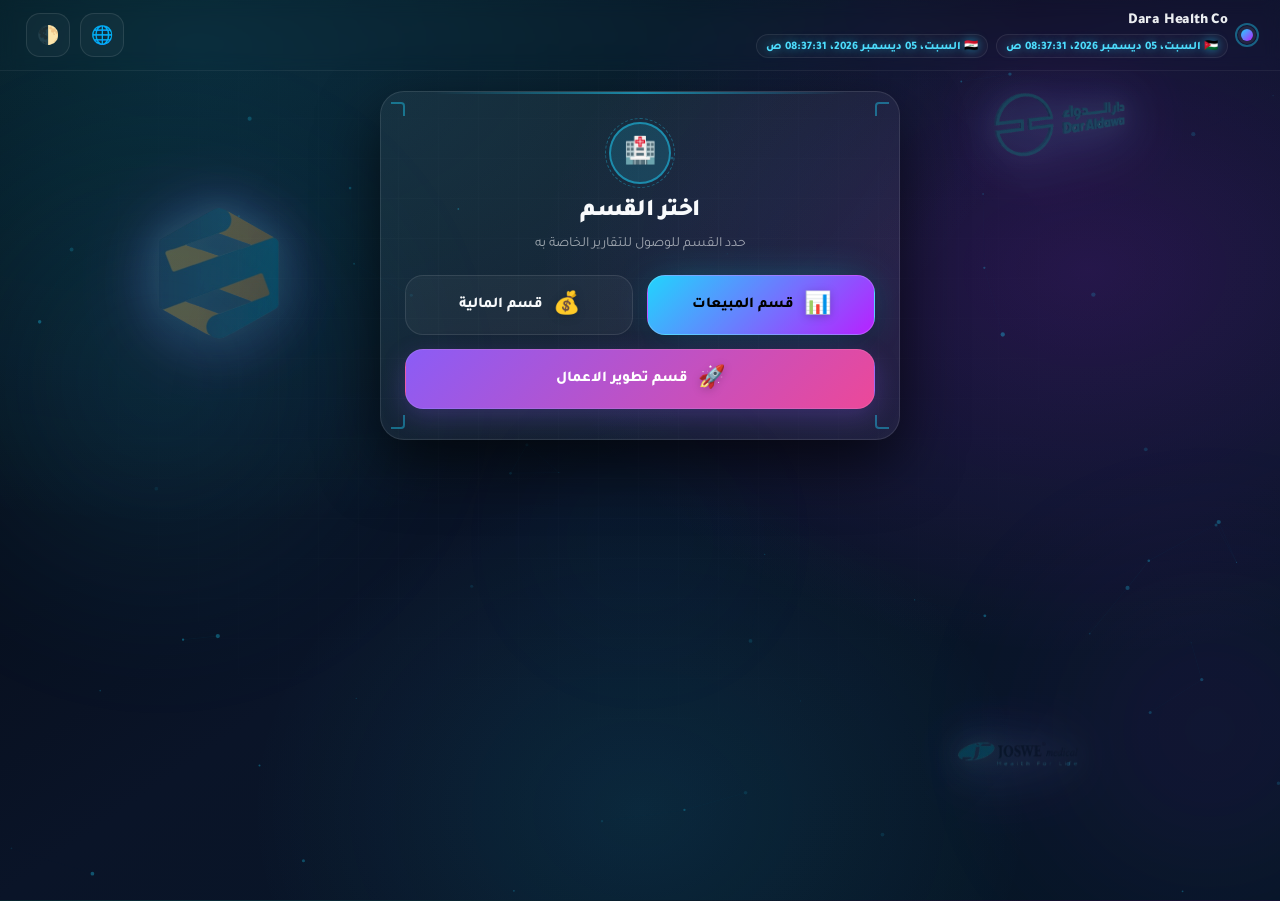
<file: index.html>
<!DOCTYPE html>
<html lang="ar" dir="rtl">
<head>
  <meta charset="UTF-8" />
  <meta name="viewport" content="width=device-width, initial-scale=1.0" />
  <title>Dara Health Co</title>

  <link rel="preconnect" href="https://fonts.googleapis.com" />
  <link rel="preconnect" href="https://fonts.gstatic.com" crossorigin />
  <link href="https://fonts.googleapis.com/css2?family=Tajawal:wght@400;500;700;800;900&family=Sora:wght@400;600;700;800&display=swap" rel="stylesheet" />

  <link rel="stylesheet" href="style.css" />
</head>

<body class="theme-default mode-dark">

  <canvas id="particleCanvas" aria-hidden="true"></canvas>

  <div class="bg" aria-hidden="true">
    <div class="bg-grid"></div>
    <div class="bg-glow bg-glow-1"></div>
    <div class="bg-glow bg-glow-2"></div>
    <div class="bg-glow bg-glow-3"></div>
  </div>

  <div class="background-logos" id="bgLogos" aria-hidden="true">
    <img src="Assets/dara.png"    class="bg-logo logo1" alt="" />
    <img src="Assets/salutem.png" class="bg-logo logo2" alt="" />
    <img src="Assets/joswe.png"   class="bg-logo logo3" alt="" />
  </div>

  <div id="toastContainer" class="toast-container" aria-live="polite" aria-atomic="true"></div>

  <header class="topbar">
    <div class="brand" aria-label="Dara Health Co">
      <div class="brand-logo-wrap">
        <span class="brand-dot"></span>
        <span class="brand-pulse"></span>
      </div>
      <div class="brand-text">
        <div class="brand-title" data-i18n="appName">Dara Health Co</div>
        <div class="brand-datetime" aria-label="Date and time">
          <span id="time-jo" class="time-badge">🇯🇴 --</span>
          <span id="time-iq" class="time-badge">🇮🇶 --</span>
        </div>
      </div>
    </div>

    <div id="floatingMenuWrap" class="floating-menu-wrap" style="display: none;">
      <button id="floatingMenuToggle" class="floating-back" type="button" aria-label="Reports Menu">
        <span class="back-icon">📑</span>
        <span data-i18n="reportsMenu">قائمة التقارير</span>
        <span class="menu-arrow">▼</span>
      </button>
      
      <div class="floating-dropdown">
        <div class="floating-dropdown-header" data-i18n="fastNav">التنقل السريع بين التقارير</div>
        <div id="floatingDropdownList" class="floating-list">
          </div>
        <div class="divider"></div>
        <button id="floatBackMain" class="floating-item item-secondary">
          <span class="item-icon">🏠</span> <span data-i18n="backToReports">التقارير الرئيسية</span>
        </button>
        <button id="floatLogout" class="floating-item item-danger">
          <span class="item-icon">🚪</span> <span data-i18n="logout">تسجيل خروج</span>
        </button>
      </div>
    </div>

    <div class="topbar-actions">
      <div id="userWelcome" class="user-welcome" hidden>
        <span class="user-welcome-icon" aria-hidden="true">👋</span>
        <span id="userWelcomeText" class="user-welcome-text"></span>
      </div>

      <div class="lang-menu" aria-label="Language menu">
        <button
          id="langToggle"
          class="icon-btn has-tooltip"
          type="button"
          aria-label="Language"
          aria-haspopup="menu"
          aria-expanded="false"
          data-tooltip="اللغة"
        >🌐</button>

        <div id="langDropdown" class="lang-dropdown" role="menu" aria-label="Choose language">
          <button type="button" class="lang-item" data-lang="ar" role="menuitemradio" aria-checked="true">
            <span class="lang-flag">🇸🇦</span>
            <span class="lang-text">عربي</span>
            <span class="lang-check" aria-hidden="true">✓</span>
          </button>
          <button type="button" class="lang-item" data-lang="en" role="menuitemradio" aria-checked="false">
            <span class="lang-flag">🇺🇸</span>
            <span class="lang-text">English</span>
            <span class="lang-check" aria-hidden="true">✓</span>
          </button>
        </div>
      </div>

      <button class="icon-btn" id="toggleThemeBtn" type="button" aria-label="Toggle theme">🌓</button>
    </div>
  </header>

  <div id="topProgressBar" class="top-progress-bar" aria-hidden="true">
    <div class="top-progress-fill"></div>
  </div>

  <main class="app">

    <section class="screen is-active" id="deptBox" data-screen="dept" aria-labelledby="deptTitle">
      <div class="card card-center card-dept">

        <span class="corner corner-tl" aria-hidden="true"></span>
        <span class="corner corner-tr" aria-hidden="true"></span>
        <span class="corner corner-bl" aria-hidden="true"></span>
        <span class="corner corner-br" aria-hidden="true"></span>

        <div class="card-icon-header" aria-hidden="true">
          <div class="icon-ring">
            <span class="icon-ring-symbol">🏥</span>
          </div>
        </div>

        <h2 id="deptTitle" class="title animate-stagger" data-i18n="selectDept">اختر القسم</h2>
        <p class="subtitle animate-stagger" data-i18n="selectDeptDesc">حدد القسم للوصول للتقارير الخاصة به</p>

        <div class="btn-row animate-stagger">
          <button class="btn btn-primary dept-btn ripple" type="button" data-dept="sales">
            <span class="btn-ic">📊</span>
            <span data-i18n="salesDept">قسم المبيعات</span>
            <span class="btn-shine" aria-hidden="true"></span>
          </button>

          <button class="btn btn-secondary dept-btn ripple" type="button" data-dept="finance">
            <span class="btn-ic">💰</span>
            <span data-i18n="financeDept">قسم المالية</span>
            <span class="btn-shine" aria-hidden="true"></span>
          </button>

          <button class="btn btn-busdev dept-btn ripple" type="button" data-dept="busdev" style="grid-column: 1 / -1;">
            <span class="btn-ic">🚀</span>
            <span data-i18n="busdevDept">قسم البحث والتطوير</span>
            <span class="btn-shine" aria-hidden="true"></span>
          </button>
        </div>

      </div>
    </section>

    <section class="screen" id="loginBox" data-screen="login" aria-labelledby="loginTitle">
      <div class="card card-center">

        <span class="corner corner-tl" aria-hidden="true"></span>
        <span class="corner corner-tr" aria-hidden="true"></span>
        <span class="corner corner-bl" aria-hidden="true"></span>
        <span class="corner corner-br" aria-hidden="true"></span>

        <div class="dept-badge" id="deptBanner"></div>

        <h2 id="loginTitle" class="title animate-stagger" data-i18n="loginTitle">تسجيل الدخول</h2>
        <p class="subtitle animate-stagger" data-i18n="loginDesc">أدخل بياناتك للوصول إلى التقارير</p>

        <form id="loginForm" class="form animate-stagger" autocomplete="on">

          <div class="field">
            <label for="username" class="label" data-i18n="usernameLabel">اسم المستخدم</label>
            <div class="input-wrap">
              <span class="input-icon" aria-hidden="true">👤</span>
              <input
                type="text"
                id="username"
                name="username"
                data-i18n-placeholder="usernamePh"
                placeholder="مثال: sales.user1"
                autocomplete="username"
                required
              />
              <span class="input-focus-bar" aria-hidden="true"></span>
            </div>
          </div>

          <div class="field">
            <label for="password" class="label" data-i18n="passwordLabel">كلمة المرور</label>
            <div class="input-wrap input-with-action">
              <span class="input-icon" aria-hidden="true">🔑</span>
              <input
                type="password"
                id="password"
                name="password"
                data-i18n-placeholder="passwordPh"
                placeholder="كلمة المرور"
                autocomplete="current-password"
                required
              />
              <button class="mini-btn" id="togglePassBtn" type="button" aria-label="Show/Hide password">👁️</button>
              <span class="input-focus-bar" aria-hidden="true"></span>
            </div>
            <p class="micro" id="capsHint" hidden data-i18n="capsHint">تنبيه: Caps Lock مفعّل</p>
          </div>

          <label class="check">
            <input type="checkbox" id="rememberUsername" />
            <span class="check-box" aria-hidden="true"></span>
            <span data-i18n="rememberUsername">تذكّر اسم المستخدم</span>
          </label>

          <button class="btn btn-primary btn-block ripple" id="loginBtn" type="submit">
            <span id="loginBtnText" data-i18n="loginBtn">دخول</span>
            <span id="loginBtnSpinner" class="btn-spinner" hidden aria-hidden="true"></span>
            <span class="btn-shine" aria-hidden="true"></span>
          </button>

          <p id="error" class="error" role="alert" aria-live="polite"></p>

          <div class="divider"><span class="divider-text" data-i18n="orText">أو</span></div>

          <button class="btn btn-ghost btn-block ripple" id="backDeptBtn" type="button">
            🏠 <span data-i18n="changeDept">تغيير القسم</span>
          </button>

        </form>
      </div>
    </section>

    <section class="screen" id="menuBox" data-screen="menu" aria-labelledby="menuTitle">
      <div class="card card-wide card-center card-menu">

        <div class="menu-head">
          <div class="menu-head-text">
            <h2 id="menuTitle" class="title">—</h2>
            <p class="subtitle" id="menuSubtitle" data-i18n="chooseCompany">اختر الشركة لفتح التقرير</p>
          </div>

          <button class="btn btn-ghost ripple" id="changeDeptFromMenu" type="button">
            🏠 <span data-i18n="changeDept">تغيير القسم</span>
          </button>
        </div>

        <div class="report-search-wrap" id="reportSearchWrap">
          <span class="search-icon" aria-hidden="true">🔍</span>
          <input
            type="search"
            id="reportSearch"
            class="report-search"
            data-i18n-placeholder="searchPh"
            placeholder="بحث…"
            autocomplete="off"
          />
        </div>

        <div class="report-grid-wrapper" aria-label="Reports list">
          <div class="report-grid" id="reportsGrid"></div>
        </div>

        <div class="menu-footer">
          <button class="btn btn-danger btn-block ripple" id="logoutBtn" type="button" data-i18n="logout">تسجيل خروج</button>
        </div>

      </div>
    </section>

    <section class="screen screen-full" id="reportContainer" data-screen="report" aria-label="Report viewer">
      <div class="report-topbar">
        <div class="report-title-bar" id="reportTitleBar">
          <span class="report-title-dot" aria-hidden="true"></span>
          <span id="reportTitleLabel" class="report-title-label">—</span>
        </div>
        <div class="report-actions">
          <button class="icon-btn has-tooltip" id="reloadReportBtn" type="button" data-tooltip="إعادة تحميل" aria-label="Reload report">🔄</button>
          <button class="icon-btn has-tooltip" id="openNewTabBtn"  type="button" data-tooltip="فتح في تبويب" aria-label="Open in new tab">🔗</button>
        </div>
      </div>

      <div class="report-shell">
        <div class="report-loading" id="reportLoading" aria-live="polite">
          <div class="loading-ring" aria-hidden="true">
            <div class="loading-ring-inner"></div>
          </div>
          <div class="loading-text-wrap">
            <div class="loading-title" data-i18n="loadingTitle">جارِ تحميل التقرير…</div>
            <div class="loading-sub"   data-i18n="loadingSub">قد يستغرق ثوانٍ حسب الاتصال</div>
            <div class="loading-dots" aria-hidden="true">
              <span></span><span></span><span></span>
            </div>
          </div>
        </div>

        <iframe
          id="reportFrame"
          title="Power BI Report"
          loading="eager"
          referrerpolicy="no-referrer"
          allowfullscreen
        ></iframe>
      </div>
    </section>

  </main><script type="module" src="script.js"></script>
</body>
</html>
</file>
<file: style.css>
/* ================================================================
   DARA HEALTH CO — style.css
   Professional UI/UX Enhancement & Layout Fixes
   ================================================================ */

/* ----------------------------------------------------------------
   1. DESIGN TOKENS
---------------------------------------------------------------- */
:root {
  --radius:      18px;
  --radius-sm:   10px;
  --radius-lg:   24px;
  --trans:       240ms cubic-bezier(.25,.8,.25,1);
  --trans-slow:  500ms cubic-bezier(.25,.8,.25,1);
  --trans-bounce:380ms cubic-bezier(.34,1.56,.64,1);
  --trans-spring:600ms cubic-bezier(.34,1.4,.64,1);

  /* Fonts */
  --font-ar: 'Tajawal', ui-sans-serif, system-ui, "Noto Sans Arabic", sans-serif;
  --font-en: 'Sora', ui-sans-serif, system-ui, sans-serif;
  --font: var(--font-ar);

  /* Accent colors */
  --accent:   #21D4FD;
  --accent-2: #B721FF;
  --danger:   #ef4444;

  /* Neon helpers */
  --neon-a: color-mix(in srgb, var(--accent)   72%, transparent);
  --neon-b: color-mix(in srgb, var(--accent-2) 72%, transparent);

  /* Layout */
  --topbar-h:    70px;
  --safe-top:    calc(var(--topbar-h) + 18px);
  --safe-pad:    clamp(14px, 3vw, 26px);
  --safe-card-w: 520px;
  --safe-card-gap: 70px;
}

/* ----------------------------------------------------------------
   2. COLOR MODES
---------------------------------------------------------------- */
body.mode-dark {
  --bg-0:  #04070D;
  --bg-1:  #0A1428;
  --bg-2:  #061726;
  --card:  rgba(255,255,255,0.05);
  --card-hover: rgba(255,255,255,0.09);
  --border: rgba(255,255,255,0.10);
  --border-focus: rgba(33,212,253,0.60);
  --text:   #F8FAFC;
  --muted:  rgba(248,250,252,0.60);
  --shadow: 0 24px 60px rgba(0,0,0,0.65);
  --shadow-soft: 0 10px 30px rgba(0,0,0,0.40);
  --shadow-glow: 0 0 40px -10px;
  --focus:  rgba(33,212,253,0.40);
  --input-bg: rgba(255,255,255,0.04);
}
body.mode-light {
  --bg-0:  #F8FAFC;
  --bg-1:  #F1F5F9;
  --bg-2:  #E2E8F0;
  --card:  rgba(255,255,255,0.90);
  --card-hover: rgba(255,255,255,0.98);
  --border: rgba(15,23,42,0.10);
  --border-focus: rgba(37,99,235,0.45);
  --text:   #0F172A;
  --muted:  rgba(15,23,42,0.60);
  --shadow: 0 24px 60px rgba(15,23,42,0.10);
  --shadow-soft: 0 10px 30px rgba(15,23,42,0.06);
  --shadow-glow: 0 0 40px -10px;
  --focus:  rgba(37,99,235,0.28);
  --input-bg: rgba(15,23,42,0.03);
}

/* ----------------------------------------------------------------
   3. DEPARTMENT THEMES
---------------------------------------------------------------- */
body.theme-sales   { --accent: #10B981; --accent-2: #06B6D4; } 
body.theme-finance { --accent: #F59E0B; --accent-2: #EF4444; }
body.theme-busdev  { --accent: #8B5CF6; --accent-2: #EC4899; } 
body.theme-default { --accent: #21D4FD; --accent-2: #B721FF; }

/* ----------------------------------------------------------------
   4. RESET & BASE
---------------------------------------------------------------- */
*, *::before, *::after { box-sizing: border-box; margin: 0; padding: 0; }
html { height: 100%; }

body {
  font-family: var(--font);
  color: var(--text);
  overflow-x: hidden;
  overflow-y: auto; 
  min-height: 100vh;
  background:
    radial-gradient(1400px 800px at 15%  5%,  color-mix(in srgb, var(--accent)   18%, transparent), transparent 60%),
    radial-gradient(1000px 700px at 85%  30%, color-mix(in srgb, var(--accent-2) 16%, transparent), transparent 55%),
    radial-gradient(600px  500px at 50%  90%, color-mix(in srgb, var(--accent)    10%, transparent), transparent 65%),
    linear-gradient(145deg, var(--bg-0), var(--bg-1) 50%, var(--bg-2));
  cursor: default;
}
body[lang="en"] { font-family: var(--font-en); }

::-webkit-scrollbar { width: 6px; }
::-webkit-scrollbar-track { background: transparent; }
::-webkit-scrollbar-thumb {
  background: color-mix(in srgb, var(--accent) 40%, transparent);
  border-radius: 99px;
}
::-webkit-scrollbar-thumb:hover { background: color-mix(in srgb, var(--accent) 70%, transparent); }

/* ----------------------------------------------------------------
   5. PARTICLE CANVAS & BGs
---------------------------------------------------------------- */
#particleCanvas { position: fixed; inset: 0; z-index: 0; pointer-events: none; opacity: 0.55; }
.bg { position: fixed; inset: 0; z-index: 1; pointer-events: none; }
.bg-grid { position: absolute; inset: -2px; background: linear-gradient(to right,  color-mix(in srgb, var(--text) 8%, transparent) 1px, transparent 1px) 0 0 / 40px 40px, linear-gradient(to bottom, color-mix(in srgb, var(--text) 8%, transparent) 1px, transparent 1px) 0 0 / 40px 40px; mask-image: radial-gradient(circle at 50% 35%, black 0%, transparent 75%); opacity: .25; }
.bg-glow { position: absolute; border-radius: 50%; filter: blur(80px); animation: glowPulse 8s ease-in-out infinite alternate; }
.bg-glow-1 { width: 600px; height: 600px; left: -140px; top: 80px;   background: radial-gradient(circle, color-mix(in srgb, var(--accent)   50%, transparent), transparent 65%); opacity: .25; }
.bg-glow-2 { width: 500px; height: 500px; right: -180px; bottom: -80px; background: radial-gradient(circle, color-mix(in srgb, var(--accent-2) 50%, transparent), transparent 65%); opacity: .20; animation-delay: -3s; }
.bg-glow-3 { width: 300px; height: 300px; left: 50%; top: 60%; transform: translate(-50%,-50%); background: radial-gradient(circle, color-mix(in srgb, var(--accent) 35%, transparent), transparent 65%); opacity: .15; animation-delay: -6s; }
@keyframes glowPulse { from { opacity: .15; transform: scale(1); } to { opacity: .30; transform: scale(1.15); } }

.background-logos { position: fixed; inset: 0; z-index: 2; pointer-events: none; perspective: 1000px; transform-style: preserve-3d; opacity: .75; filter: saturate(1) contrast(1.05); mix-blend-mode: screen; transition: opacity var(--trans-slow), filter var(--trans-slow); }
.background-logos::after { content: ""; position: absolute; inset: 0; pointer-events: none; background: radial-gradient(circle at 50% 52%, rgba(0,0,0,.85) 0%, rgba(0,0,0,.70) 25%, rgba(0,0,0,.30) 44%, transparent 60%); opacity: .80; transition: opacity var(--trans-slow); }
body.logos-reveal .background-logos { opacity: .95; filter: saturate(1.15) contrast(1.10); }
body.logos-reveal .background-logos::after { opacity: 0; }
body.lang-open .background-logos { opacity: 0; }

.bg-logo { position: absolute; width: clamp(120px, 11vw, 185px); opacity: .40; transform-style: preserve-3d; will-change: transform, opacity; filter: drop-shadow(0 14px 20px rgba(0,0,0,.40)) drop-shadow(0 0 10px rgba(255,255,255,.30)) drop-shadow(0 0 20px var(--neon-a)) drop-shadow(0 0 30px var(--neon-b)); animation-timing-function: cubic-bezier(.2,.8,.2,1); animation-iteration-count: infinite; transition: filter var(--trans-slow), opacity var(--trans-slow); }
body.logos-reveal .bg-logo { opacity: .60; filter: drop-shadow(0 16px 24px rgba(0,0,0,.50)) drop-shadow(0 0 12px rgba(255,255,255,.60)) drop-shadow(0 0 25px var(--neon-a)) drop-shadow(0 0 40px var(--neon-b)); }
body.mode-light .background-logos { mix-blend-mode: multiply; filter: saturate(.90) contrast(.95); }
body.mode-light .bg-logo { filter: drop-shadow(0 10px 14px rgba(12,18,36,.15)) drop-shadow(0 0 7px rgba(255,255,255,.30)) drop-shadow(0 0 12px rgba(33,212,253,.15)); }

@keyframes floatA { 0%, 100% { transform: translate3d(0px,0px,60px) rotateZ(0deg) rotateX(8deg) rotateY(-10deg); } 50% { transform: translate3d(60px,32px,95px) rotateZ(10deg) rotateX(14deg) rotateY(12deg); } }
@keyframes floatB { 0%, 100% { transform: translate3d(0px,0px,45px) rotateZ(0deg) rotateX(-10deg) rotateY(14deg); } 50% { transform: translate3d(-70px,45px,85px) rotateZ(-12deg) rotateX(-18deg) rotateY(-10deg); } }
@keyframes floatC { 0%, 100% { transform: translate3d(0px,0px,55px) rotateZ(0deg) rotateX(10deg) rotateY(10deg); } 50% { transform: translate3d(55px,-40px,90px) rotateZ(14deg) rotateX(18deg) rotateY(-14deg); } }

body.screen-dept, body.screen-login  { --safe-card-w: 520px; }
body.screen-menu   { --safe-card-w: 900px; }

.logo1 { animation-name: floatA; animation-duration: 26s; top: var(--safe-top); inset-inline-start: max(var(--safe-pad), calc(50% - (var(--safe-card-w)/2) - var(--safe-card-gap) - 160px)); }
.logo2 { animation-name: floatB; animation-duration: 30s; top: calc(var(--safe-top) + 120px); inset-inline-end: max(var(--safe-pad), calc(50% - (var(--safe-card-w)/2) - var(--safe-card-gap) - 160px)); }
.logo3 { animation-name: floatC; animation-duration: 34s; bottom: 10vh; inset-inline-start: max(var(--safe-pad), calc(50% - (var(--safe-card-w)/2) - var(--safe-card-gap) - 120px)); }

/* ----------------------------------------------------------------
   TOAST NOTIFICATIONS
---------------------------------------------------------------- */
.toast-container { position: fixed; top: calc(var(--topbar-h) + 14px); inset-inline-end: 18px; z-index: 9999; display: flex; flex-direction: column; gap: 10px; pointer-events: none; }
.toast { display: flex; align-items: center; gap: 10px; padding: 12px 18px; border-radius: 14px; border: 1px solid var(--border); background: color-mix(in srgb, var(--card) 95%, transparent); backdrop-filter: blur(16px); box-shadow: var(--shadow-soft); font-size: 14px; font-weight: 700; color: var(--text); pointer-events: auto; animation: toastIn 350ms var(--trans-bounce) forwards; max-width: 280px; }
.toast.toast-out { animation: toastOut 300ms ease forwards; }
.toast-success { border-color: rgba(34,197,94,.40); box-shadow: 0 0 15px rgba(34,197,94,.15); }
.toast-error   { border-color: rgba(239,68,68,.40); box-shadow: 0 0 15px rgba(239,68,68,.15); }
.toast-info    { border-color: color-mix(in srgb, var(--accent) .50, transparent); box-shadow: 0 0 15px color-mix(in srgb, var(--accent) .15, transparent); }
@keyframes toastIn { from { opacity: 0; transform: translateX(40px) scale(.92); } to { opacity: 1; transform: translateX(0) scale(1); } }
@keyframes toastOut { from { opacity: 1; transform: translateX(0) scale(1); } to { opacity: 0; transform: translateX(40px) scale(.92); } }

/* ----------------------------------------------------------------
   TOP PROGRESS BAR & TOPBAR
---------------------------------------------------------------- */
.top-progress-bar { position: fixed; top: 0; left: 0; right: 0; height: 3px; z-index: 9998; pointer-events: none; opacity: 0; transition: opacity 200ms; }
.top-progress-bar.is-active { opacity: 1; }
.top-progress-fill { height: 100%; width: 0%; background: linear-gradient(90deg, var(--accent), var(--accent-2)); box-shadow: 0 0 15px var(--accent), 0 0 30px var(--accent-2); transition: width 300ms ease; border-radius: 0 2px 2px 0; }

.topbar { position: relative; z-index: 100; display: flex; align-items: center; justify-content: space-between; padding: 12px clamp(14px, 3vw, 26px); border-bottom: 1px solid color-mix(in srgb, var(--border) 60%, transparent); backdrop-filter: blur(8px); }
.brand { display: flex; align-items: center; gap: 12px; user-select: none; }
.brand-logo-wrap { position: relative; width: 14px; height: 14px; display: flex; align-items: center; justify-content: center; }
.brand-dot { width: 12px; height: 12px; border-radius: 50%; background: linear-gradient(135deg, var(--accent), var(--accent-2)); box-shadow: 0 0 0 3px color-mix(in srgb, var(--text) 8%, transparent); position: relative; z-index: 1; transition: transform var(--trans-bounce); }
.brand-pulse { position: absolute; inset: -5px; border-radius: 50%; background: transparent; border: 2px solid color-mix(in srgb, var(--accent) 40%, transparent); animation: brandPulse 2.4s ease-out infinite; }
@keyframes brandPulse { 0% { transform: scale(1); opacity: .8; } 100% { transform: scale(2.2); opacity: 0; } }
.brand:hover .brand-dot { transform: scale(1.25) rotate(45deg); }
.brand-text { display: flex; flex-direction: column; gap: 4px; }
.brand-title { font-weight: 900; font-size: 15px; opacity: .95; letter-spacing: -.2px; }
.brand-datetime { display: flex; gap: 8px; flex-wrap: wrap; }
.time-badge { padding: 3px 9px; border-radius: 999px; border: 1px solid color-mix(in srgb, var(--border) 80%, transparent); background: color-mix(in srgb, var(--card) 55%, transparent); font-size: 11.5px; font-weight: 800; transition: border-color var(--trans), background var(--trans); }
body.mode-dark .time-badge { color: color-mix(in srgb, var(--accent) 80%, #fff 20%); text-shadow: 0 0 10px color-mix(in srgb, var(--accent) 55%, transparent); }
.topbar-actions { display: flex; align-items: center; gap: 10px; }

/* ----------------------------------------------------------------
   WELCOME MESSAGE BADGE
---------------------------------------------------------------- */
.user-welcome {
  display: flex; align-items: center; gap: 6px;
  padding: 6px 12px; border-radius: 99px;
  background: color-mix(in srgb, var(--card) 50%, transparent);
  border: 1px solid var(--border);
  box-shadow: var(--shadow-soft);
  backdrop-filter: blur(10px);
  animation: fadeScreen 400ms var(--trans-bounce) forwards;
}
.user-welcome-text {
  font-size: 13px; font-weight: 800; color: var(--text);
  white-space: nowrap;
}
.user-welcome[hidden] {
  display: none !important;
}

/* ----------------------------------------------------------------
   ICON BUTTONS & LANG MENU
---------------------------------------------------------------- */
.icon-btn { width: 44px; height: 44px; border-radius: 14px; border: 1px solid var(--border); background: color-mix(in srgb, var(--card) 60%, transparent); color: var(--text); cursor: pointer; display: flex; align-items: center; justify-content: center; font-size: 18px; transition: transform var(--trans-bounce), background var(--trans), border-color var(--trans), box-shadow var(--trans); backdrop-filter: blur(10px); position: relative; overflow: hidden; }
.icon-btn::before { content: ""; position: absolute; inset: 0; background: linear-gradient(135deg, var(--accent), var(--accent-2)); opacity: 0; transition: opacity var(--trans); border-radius: inherit; }
.icon-btn:hover { transform: translateY(-3px) scale(1.06); border-color: color-mix(in srgb, var(--accent) 50%, var(--border)); box-shadow: 0 10px 20px rgba(0,0,0,0.2); }
.icon-btn:hover::before { opacity: .15; }
.icon-btn:active { transform: translateY(0) scale(.96); }
.icon-btn:focus-visible { outline: none; box-shadow: 0 0 0 4px var(--focus); }

.has-tooltip::after { content: attr(data-tooltip); position: absolute; top: 52px; right: 0; white-space: nowrap; font-size: 12px; font-weight: 800; padding: 7px 10px; border-radius: 10px; border: 1px solid color-mix(in srgb, var(--border) 80%, transparent); background: color-mix(in srgb, var(--card) 95%, transparent); box-shadow: var(--shadow-soft); opacity: 0; transform: translateY(-6px) scale(.94); pointer-events: none; transition: opacity var(--trans), transform var(--trans); z-index: 1200; backdrop-filter: blur(10px); }
.has-tooltip:hover::after, .has-tooltip:focus-visible::after { opacity: 1; transform: translateY(0) scale(1); }

.lang-menu { position: relative; }
.lang-dropdown { position: absolute; top: 52px; right: 0; min-width: 200px; padding: 7px; border-radius: 16px; border: 1px solid color-mix(in srgb, var(--border) 80%, transparent); background: color-mix(in srgb, var(--card) 94%, transparent); backdrop-filter: blur(20px); box-shadow: var(--shadow); z-index: 1100; opacity: 0; transform: translateY(-8px) scale(.95); pointer-events: none; transition: opacity 200ms ease, transform 200ms var(--trans-bounce); }
.lang-dropdown.open { opacity: 1; transform: translateY(0) scale(1); pointer-events: auto; display: block; }
.lang-dropdown:not(.open) { display: none; }
.lang-item { width: 100%; border: 0; background: transparent; color: var(--text); padding: 10px 11px; border-radius: 12px; cursor: pointer; font-weight: 800; font-size: 14px; display: flex; align-items: center; gap: 10px; transition: background var(--trans), color var(--trans), transform var(--trans); }
.lang-item:hover { background: linear-gradient(135deg, var(--accent), var(--accent-2)); color: #000; transform: translateX(-3px); }
.lang-check { margin-inline-start: auto; opacity: 0; transition: opacity var(--trans); font-weight: 1000; }
.lang-item.is-selected .lang-check { opacity: 1; }

/* ----------------------------------------------------------------
   APP LAYOUT & SCREENS
---------------------------------------------------------------- */
.app {
  position: relative; z-index: 3;
  min-height: calc(100vh - var(--topbar-h)); 
  display: flex; align-items: flex-start; justify-content: center;
  padding: 20px 16px 40px;
}
body.screen-dept .app { align-items: center; padding-block: 20px; }

.screen { 
  width: 100%; max-width: 520px; 
  display: none; 
  opacity: 0; 
  animation: fadeScreen 400ms var(--trans-bounce) forwards; 
}
.screen.is-active { 
  display: block; 
}

@keyframes fadeScreen { 
  from { opacity: 0; transform: translateY(14px) scale(.98); } 
  to { opacity: 1; transform: translateY(0) scale(1); } 
}

.animate-stagger { opacity: 0; transform: translateY(16px); animation: staggerFadeIn 480ms var(--trans-bounce) forwards; }
.animate-stagger:nth-child(1) { animation-delay: 80ms; }
.animate-stagger:nth-child(2) { animation-delay: 160ms; }
.animate-stagger:nth-child(3) { animation-delay: 240ms; }
.animate-stagger:nth-child(4) { animation-delay: 320ms; }
@keyframes staggerFadeIn { from { opacity: 0; transform: translateY(16px) scale(.98); } to { opacity: 1; transform: translateY(0) scale(1); } }

/* ----------------------------------------------------------------
   CARDS
---------------------------------------------------------------- */
.card { background: var(--card); border: 1px solid var(--border); border-radius: var(--radius-lg); padding: 30px 24px; box-shadow: var(--shadow); backdrop-filter: blur(25px); transition: background var(--trans), border var(--trans), box-shadow var(--trans-slow); position: relative; overflow: hidden; }
.card::before { content: ""; position: absolute; top: 0; left: 10%; right: 10%; height: 1.5px; background: linear-gradient(90deg, transparent, color-mix(in srgb, var(--accent) 70%, transparent), transparent); opacity: .8; }
.card-center { margin-inline: auto; }
.card-wide { max-width: 900px; width: min(900px, 100%); }
.card-dept { padding-bottom: 30px; }
body.screen-dept.logos-reveal .card { background: color-mix(in srgb, var(--card) 45%, transparent); border-color: color-mix(in srgb, var(--border) 80%, transparent); box-shadow: 0 30px 90px rgba(0,0,0,.70); }

.corner { position: absolute; width: 14px; height: 14px; border-color: color-mix(in srgb, var(--accent) 60%, transparent); border-style: solid; opacity: .7; transition: opacity var(--trans), border-color var(--trans); }
.corner-tl { top: 10px; inset-inline-start: 10px; border-width: 2px 0 0 2px; border-radius: 4px 0 0 0; }
.corner-tr { top: 10px; inset-inline-end: 10px; border-width: 2px 2px 0 0; border-radius: 0 4px 0 0; }
.corner-bl { bottom: 10px; inset-inline-start: 10px; border-width: 0 0 2px 2px; border-radius: 0 0 0 4px; }
.corner-br { bottom: 10px; inset-inline-end: 10px; border-width: 0 2px 2px 0; border-radius: 0 0 4px 0; }
.card:hover .corner { opacity: 1; border-color: color-mix(in srgb, var(--accent) 100%, transparent); }

.card-icon-header { display: flex; justify-content: center; margin-bottom: 14px; }
.icon-ring { width: 62px; height: 62px; border-radius: 50%; border: 2px solid color-mix(in srgb, var(--accent) 50%, transparent); background: color-mix(in srgb, var(--accent) 15%, transparent); display: flex; align-items: center; justify-content: center; font-size: 26px; position: relative; animation: ringGlow 3s ease-in-out infinite alternate; }
.icon-ring::after { content: ""; position: absolute; inset: -6px; border-radius: 50%; border: 1.5px dashed color-mix(in srgb, var(--accent) 35%, transparent); animation: ringRotate 12s linear infinite; }
@keyframes ringGlow { from { box-shadow: 0 0 12px color-mix(in srgb, var(--accent) 25%, transparent); } to { box-shadow: 0 0 30px color-mix(in srgb, var(--accent) 55%, transparent), 0 0 60px color-mix(in srgb, var(--accent-2) 25%, transparent); } }
@keyframes ringRotate { to { transform: rotate(360deg); } }

.title { margin: 0 0 6px; font-size: 24px; font-weight: 900; text-align: center; letter-spacing: -.3px; }
.subtitle { margin: 0 0 20px; color: var(--muted); font-size: 14px; line-height: 1.6; text-align: center; }
.dept-badge { text-align: center; font-size: 13px; font-weight: 800; color: var(--muted); margin-bottom: 12px; padding: 5px 12px; border-radius: 99px; background: color-mix(in srgb, var(--accent) 15%, transparent); border: 1px solid color-mix(in srgb, var(--accent) 30%, transparent); display: inline-block; position: relative; left: 50%; transform: translateX(-50%); box-shadow: 0 0 15px color-mix(in srgb, var(--accent) 20%, transparent); }

/* ----------------------------------------------------------------
   BUTTONS
---------------------------------------------------------------- */
.btn { border: none; cursor: pointer; border-radius: var(--radius); padding: 14px 16px; font-family: inherit; font-size: 15px; font-weight: 800; color: var(--text); transition: transform var(--trans-bounce), box-shadow var(--trans), background var(--trans), border-color var(--trans); display: inline-flex; align-items: center; justify-content: center; gap: 10px; user-select: none; position: relative; overflow: hidden; }
.btn:active { transform: scale(.97) !important; }
.btn-block { width: 100%; }

.btn-shine { position: absolute; top: 0; inset-inline-start: -100%; width: 60%; height: 100%; background: linear-gradient(105deg, transparent 40%, rgba(255,255,255,.25) 50%, transparent 60%); transition: inset-inline-start 500ms ease; pointer-events: none; }
.btn:hover .btn-shine { inset-inline-start: 160%; }

.ripple-effect { position: absolute; border-radius: 50%; background: rgba(255,255,255,.30); transform: scale(0); animation: rippleAnim 600ms ease-out forwards; pointer-events: none; }
@keyframes rippleAnim { to { transform: scale(4); opacity: 0; } }

.btn-primary { background: linear-gradient(135deg, var(--accent), var(--accent-2)); box-shadow: 0 8px 24px rgba(0,0,0,.25), var(--shadow-glow) color-mix(in srgb, var(--accent) 45%, transparent); color: #000; border: 1px solid rgba(255,255,255,0.2); }
.btn-primary:hover { transform: translateY(-3px) scale(1.02); box-shadow: 0 14px 32px rgba(0,0,0,.35), var(--shadow-glow) color-mix(in srgb, var(--accent) 65%, transparent); }

.btn-secondary { background: color-mix(in srgb, var(--card) 75%, transparent); border: 1px solid var(--border); backdrop-filter: blur(12px); }
.btn-secondary:hover { transform: translateY(-3px) scale(1.02); background: var(--card-hover); border-color: color-mix(in srgb, var(--accent) 50%, var(--border)); box-shadow: 0 10px 25px rgba(0,0,0,0.2); }

.btn-busdev { background: linear-gradient(135deg, #8B5CF6, #EC4899); color: white; box-shadow: 0 8px 24px rgba(139,92,246,0.25); border: 1px solid rgba(255,255,255,0.1); }
.btn-busdev:hover { transform: translateY(-3px) scale(1.02); box-shadow: 0 14px 32px rgba(139,92,246,.40); }

.btn-ghost { background: transparent; border: 1px solid var(--border); }
.btn-ghost:hover { transform: translateY(-2px); background: color-mix(in srgb, var(--card) 60%, transparent); border-color: color-mix(in srgb, var(--accent) 40%, var(--border)); }

.btn-danger { background: linear-gradient(135deg, #ef4444, #b91c1c); box-shadow: 0 8px 24px rgba(239,68,68,.25); color: #fff; }
.btn-danger:hover { transform: translateY(-2px); box-shadow: 0 12px 28px rgba(239,68,68,.40); }

.dept-btn:hover, .dept-btn:focus-visible { transform: translateY(-4px) scale(1.03); box-shadow: 0 20px 40px rgba(0,0,0,.35), 0 0 0 3px color-mix(in srgb, var(--accent) 35%, transparent), var(--shadow-glow) color-mix(in srgb, var(--accent) 40%, transparent); }
.dept-btn:focus-visible { outline: none; }
.btn-row { display: grid; grid-template-columns: 1fr 1fr; gap: 14px; }
@media (max-width: 520px) { .btn-row { grid-template-columns: 1fr; } }
.btn-ic { font-size: 22px; filter: drop-shadow(0 2px 4px rgba(0,0,0,0.2)); }
.btn-spinner { width: 18px; height: 18px; border-radius: 50%; border: 2px solid rgba(255,255,255,.40); border-top-color: #fff; animation: spin .8s linear infinite; }

/* ----------------------------------------------------------------
   FORM & INPUTS
---------------------------------------------------------------- */
.form { display: flex; flex-direction: column; gap: 16px; }
.field { display: flex; flex-direction: column; gap: 8px; }
.label { font-size: 13px; color: var(--muted); font-weight: 800; text-align: start; }
.input-wrap { position: relative; display: flex; align-items: center; }
.input-icon { position: absolute; inset-inline-start: 12px; font-size: 16px; pointer-events: none; z-index: 1; opacity: .5; transition: opacity var(--trans); }
.input-wrap:focus-within .input-icon { opacity: 1; color: var(--accent); }
.input-wrap input, .input-wrap.input-with-action input { width: 100%; height: 50px; padding: 0 12px 0 40px; border-radius: var(--radius); border: 1.5px solid var(--border); background: var(--input-bg); color: var(--text); font-family: inherit; font-size: 14px; font-weight: 700; outline: none; transition: border-color var(--trans), background var(--trans), box-shadow var(--trans); position: relative; z-index: 0; }
.input-wrap.input-with-action input { padding-inline-end: 54px; }
.input-wrap input:focus { border-color: var(--border-focus); background: color-mix(in srgb, var(--input-bg) 90%, transparent); box-shadow: 0 0 0 4px color-mix(in srgb, var(--accent) 18%, transparent), inset 0 1px 3px rgba(0,0,0,.15); }
.input-focus-bar { position: absolute; bottom: 0; inset-inline-start: 12%; right: 12%; height: 2px; border-radius: 99px; background: linear-gradient(90deg, var(--accent), var(--accent-2)); transform: scaleX(0); transition: transform 300ms var(--trans-bounce); z-index: 2; box-shadow: 0 -2px 10px var(--accent); }
.input-wrap:focus-within .input-focus-bar { transform: scaleX(1); }
.mini-btn { position: absolute; inset-inline-end: 6px; width: 38px; height: 38px; border-radius: 10px; border: 1px solid var(--border); background: color-mix(in srgb, var(--card) 60%, transparent); color: var(--text); font-size: 16px; cursor: pointer; z-index: 1; transition: background var(--trans), transform var(--trans-bounce); display: flex; align-items: center; justify-content: center; }
.mini-btn:hover { background: color-mix(in srgb, var(--accent) 20%, var(--card)); transform: scale(1.1); }
.mini-btn:active { transform: scale(.95); }

.check { display: flex; align-items: center; gap: 10px; font-size: 14px; color: var(--muted); user-select: none; cursor: pointer; font-weight: 700; }
.check input[type="checkbox"] { display: none; }
.check-box { width: 22px; height: 22px; flex-shrink: 0; border-radius: 7px; border: 1.5px solid var(--border); background: var(--input-bg); display: flex; align-items: center; justify-content: center; transition: background var(--trans), border-color var(--trans), transform var(--trans-bounce), box-shadow var(--trans); position: relative; }
.check-box::after { content: "✓"; font-size: 12px; font-weight: 900; color: #fff; opacity: 0; transform: scale(.5); transition: opacity var(--trans), transform var(--trans-bounce); }
.check input:checked ~ .check-box { background: linear-gradient(135deg, var(--accent), var(--accent-2)); border-color: transparent; transform: scale(1.1); box-shadow: 0 4px 12px color-mix(in srgb, var(--accent) 40%, transparent); }
.check input:checked ~ .check-box::after { opacity: 1; transform: scale(1); }

.divider { position: relative; height: 1px; background: color-mix(in srgb, var(--border) 80%, transparent); margin: 10px 0; }
.divider-text { position: absolute; top: 50%; left: 50%; transform: translate(-50%, -50%); padding: 0 12px; background: var(--bg-1); font-size: 12px; font-weight: 800; color: var(--muted); border-radius: 10px; }
.micro { font-size: 12px; color: #F59E0B; margin-top: 2px; font-weight: 700; }
.error { min-height: 20px; color: #EF4444; font-weight: 800; text-align: center; font-size: 14px; animation: errorShake 360ms var(--trans-bounce); }
.error:empty { animation: none; }
@keyframes errorShake { 0%,100%{ transform: translateX(0); } 20% { transform: translateX(-7px); } 40% { transform: translateX(7px); } 60% { transform: translateX(-5px); } 80% { transform: translateX(5px); } }

/* ----------------------------------------------------------------
   REPORTS MENU
---------------------------------------------------------------- */
.card-menu { padding: 25px; display: flex; flex-direction: column; min-height: 70vh; }
.menu-head { display: flex; align-items: flex-start; justify-content: space-between; gap: 10px; margin-bottom: 20px; flex: 0 0 auto; }
.menu-head-text { text-align: center; flex: 1; }
.menu-footer { flex: 0 0 auto; padding-top: 16px; }

.report-search-wrap { position: relative; margin-bottom: 20px; flex: 0 0 auto; }
.search-icon { position: absolute; inset-inline-start: 14px; top: 50%; transform: translateY(-50%); font-size: 16px; opacity: .5; pointer-events: none; transition: opacity var(--trans); }
.report-search-wrap:focus-within .search-icon { opacity: 1; color: var(--accent); }
.report-search { width: 100%; height: 48px; padding: 0 14px 0 44px; border-radius: 14px; border: 1.5px solid var(--border); background: var(--input-bg); color: var(--text); font-family: inherit; font-size: 14px; font-weight: 700; outline: none; transition: border-color var(--trans), box-shadow var(--trans); }
.report-search:focus { border-color: var(--border-focus); box-shadow: 0 0 0 4px color-mix(in srgb, var(--accent) 15%, transparent); }

.report-grid-wrapper { flex: 1 1 auto; overflow-y: auto; overflow-x: hidden; padding: 12px 6px; border-radius: 18px; background: color-mix(in srgb, var(--card) 35%, transparent); border: 1px solid color-mix(in srgb, var(--border) 60%, transparent); box-shadow: inset 0 4px 15px rgba(0,0,0,0.1); }
.report-grid { display: grid; grid-template-columns: repeat(auto-fit, minmax(250px, 1fr)); justify-content: center; gap: 14px; }

.report-btn { width: 100%; min-height: 105px; border-radius: 20px; padding: 16px; border: 1px solid var(--border); background: linear-gradient(135deg, color-mix(in srgb, var(--card) 90%, transparent), color-mix(in srgb, var(--card) 50%, transparent)); cursor: pointer; transition: transform var(--trans-bounce), box-shadow var(--trans), border-color var(--trans), background var(--trans); position: relative; overflow: hidden; display: flex; align-items: center; gap: 16px; opacity: 0; animation: reportCardIn 420ms var(--trans-bounce) forwards; backdrop-filter: blur(10px); }
.report-btn:nth-child(1) { animation-delay: 60ms; }
.report-btn:nth-child(2) { animation-delay: 130ms; }
.report-btn:nth-child(3) { animation-delay: 200ms; }
.report-btn:nth-child(4) { animation-delay: 270ms; }
@keyframes reportCardIn { from { opacity: 0; transform: translateY(18px) scale(.95); } to { opacity: 1; transform: translateY(0) scale(1); } }

.report-btn::before { content: ""; position: absolute; inset-inline-start: 0; top: 0; width: 6px; height: 100%; background: linear-gradient(180deg, var(--accent), var(--accent-2)); opacity: 0.6; transition: opacity var(--trans), filter var(--trans), width var(--trans-bounce); border-radius: 0 6px 6px 0; }
.report-btn::after { content: ""; position: absolute; inset: 0; background: linear-gradient(135deg, color-mix(in srgb, var(--accent) 8%, transparent), color-mix(in srgb, var(--accent-2) 6%, transparent)); opacity: 0; transition: opacity var(--trans); }
.report-btn:hover::before { opacity: 1; width: 8px; filter: drop-shadow(0 0 12px color-mix(in srgb, var(--accent) 80%, transparent)); }
.report-btn:hover::after { opacity: 1; }
.report-btn:hover { transform: translateY(-4px) scale(1.02); box-shadow: 0 15px 35px rgba(0,0,0,.30), var(--shadow-glow) color-mix(in srgb, var(--accent) 25%, transparent); border-color: color-mix(in srgb, var(--accent) 45%, var(--border)); background: var(--card-hover); }
.report-btn:active { transform: translateY(-1px) scale(.99); }

.report-logo { width: 72px; height: 72px; border-radius: 16px; background: color-mix(in srgb, #fff 90%, transparent); border: 2px solid color-mix(in srgb, var(--border) 80%, transparent); padding: 12px; object-fit: contain; filter: drop-shadow(0 10px 18px rgba(0,0,0,.30)); flex: 0 0 auto; transition: transform var(--trans-bounce), filter var(--trans), box-shadow var(--trans); position: relative; z-index: 1; }
.report-btn:hover .report-logo { transform: scale(1.1) rotate(-4deg); filter: drop-shadow(0 15px 25px rgba(0,0,0,.40)); box-shadow: 0 0 20px color-mix(in srgb, var(--accent) 30%, transparent); }

.report-name { font-weight: 900; font-size: 18px; line-height: 1.3; white-space: normal; word-break: break-word; color: var(--text); position: relative; z-index: 1; transition: color var(--trans), text-shadow var(--trans); }
body.mode-dark .report-name { color: color-mix(in srgb, var(--accent) 20%, #fff 80%); }
.report-btn:hover .report-name { color: #fff; text-shadow: 0 0 15px color-mix(in srgb, var(--accent) 60%, transparent); }


/* ----------------------------------------------------------------
   FLOATING MENU (Left Side & Dropdown)
---------------------------------------------------------------- */
.floating-menu-wrap {
  position: fixed; /* Fallback for other departments */
  left: 20px; 
  top: calc(var(--topbar-h) + 16px);
  z-index: 999;
  transition: all var(--trans);
}

/* التعديل الخاص بقسم البحث والتطوير: توسيط الزر في الهيدر */
body.theme-busdev .floating-menu-wrap {
  position: absolute; /* يتمركز بناءً على الهيدر لأنه بداخله الآن */
  left: 50%;
  top: 50%;
  transform: translate(-50%, -50%);
  margin: 0;
}

body.theme-busdev .floating-dropdown {
  left: 50%;
  transform-origin: top center;
  transform: translateY(-15px) translateX(-50%) scale(0.95);
}

body.theme-busdev .floating-menu-wrap.is-open .floating-dropdown {
  transform: translateY(0) translateX(-50%) scale(1);
}

.floating-back {
  display: flex; align-items: center; gap: 8px; border: 1px solid rgba(255,255,255,0.3);
  background: linear-gradient(135deg, var(--accent), var(--accent-2)); color: #000;
  font-family: inherit; font-size: 15px; font-weight: 900; border-radius: 999px;
  padding: 12px 20px; box-shadow: var(--shadow-soft), 0 0 30px -5px var(--accent);
  cursor: pointer; transition: transform var(--trans-bounce), box-shadow var(--trans);
  animation: floatBackIn 420ms var(--trans-spring) forwards;
}
.floating-back:hover { transform: translateY(-3px) scale(1.05); box-shadow: var(--shadow), 0 0 45px -5px var(--accent); }
.floating-back:active { transform: scale(.97); }

.menu-arrow { font-size: 10px; margin-inline-start: 4px; transition: transform 0.3s; }
.floating-menu-wrap.is-open .menu-arrow { transform: rotate(180deg); }

.floating-dropdown {
  position: absolute;
  top: calc(100% + 12px);
  left: 0;
  width: 250px;
  background: color-mix(in srgb, var(--bg-1) 95%, transparent);
  border: 1px solid var(--border);
  border-radius: 16px;
  padding: 12px;
  box-shadow: var(--shadow);
  backdrop-filter: blur(25px);
  opacity: 0; pointer-events: none;
  transform: translateY(-15px) scale(0.95);
  transition: opacity 300ms, transform 300ms var(--trans-bounce);
  transform-origin: top left;
}
.floating-menu-wrap.is-open .floating-dropdown {
  opacity: 1; pointer-events: auto; transform: translateY(0) scale(1);
}

.floating-dropdown-header { font-size: 12px; font-weight: 800; color: var(--muted); margin-bottom: 8px; padding-inline: 8px; }
.floating-list { display: flex; flex-direction: column; gap: 6px; max-height: 250px; overflow-y: auto; padding-inline-end: 4px; }
.floating-list::-webkit-scrollbar { width: 4px; }
.floating-item {
  width: 100%; display: flex; align-items: center; gap: 10px; padding: 10px 12px;
  background: transparent; border: none; border-radius: 10px;
  color: var(--text); font-family: inherit; font-size: 13px; font-weight: 800;
  cursor: pointer; text-align: start; transition: background var(--trans), color var(--trans);
}
.floating-item:hover { background: color-mix(in srgb, var(--accent) 15%, transparent); color: var(--accent); }
.float-item-logo { width: 24px; height: 24px; border-radius: 6px; background: white; object-fit: contain; padding: 2px; }

.item-secondary:hover { background: color-mix(in srgb, var(--text) 10%, transparent); color: var(--text); }
.item-danger { color: #ef4444; }
.item-danger:hover { background: color-mix(in srgb, #ef4444 15%, transparent); color: #ef4444; }
@keyframes floatBackIn { from { opacity: 0; transform: translateX(-30px) scale(.9); } to { opacity: 1; transform: translateX(0) scale(1); } }

/* ----------------------------------------------------------------
   REPORT VIEWER (Full Screen Override)
---------------------------------------------------------------- */
.screen-full { 
  position: fixed; inset: 0; z-index: 50; max-width: none; margin-top: 0; padding: 0; 
  display: none; background: var(--bg-0); flex-direction: column; height: 100vh; 
}
.screen-full.is-active { display: flex; animation: screenFadeIn 320ms ease forwards; }
@keyframes screenFadeIn { from { opacity: 0; } to { opacity: 1; } }

.report-topbar { flex-shrink: 0; display: flex; align-items: center; justify-content: flex-end; padding: 16px 20px; background: color-mix(in srgb, var(--card) 60%, transparent); border-bottom: 1px solid var(--border); backdrop-filter: blur(20px); box-shadow: 0 4px 20px rgba(0,0,0,0.15); z-index: 10; }
.report-title-bar { display: flex; align-items: center; gap: 10px; font-size: 15px; font-weight: 800; color: var(--muted); margin-inline-end: auto; margin-inline-start: 220px; }
.report-title-dot { width: 10px; height: 10px; border-radius: 50%; background: linear-gradient(135deg, var(--accent), var(--accent-2)); animation: dotPulse 1.8s ease-in-out infinite; box-shadow: 0 0 10px var(--accent); }
@keyframes dotPulse { 0%,100% { opacity: 1; transform: scale(1); } 50% { opacity: .5; transform: scale(.75); } }
.report-title-label { color: var(--text); font-weight: 900; letter-spacing: 0.5px; }
.report-actions { display: flex; gap: 10px; }

.report-shell { flex: 1; display: flex; flex-direction: column; position: relative; background: color-mix(in srgb, var(--card) 20%, transparent); padding: 12px; }
iframe { flex: 1; width: 100%; border: none; background: transparent; border-radius: 12px; box-shadow: var(--shadow-soft); }

.report-loading { position: absolute; inset: 0; display: flex; align-items: center; justify-content: center; gap: 20px; background: rgba(0,0,0,0.75); backdrop-filter: blur(15px); z-index: 5; animation: screenFadeIn 300ms ease; border-radius: inherit; }
.loading-ring { width: 56px; height: 56px; border-radius: 50%; border: 3px solid color-mix(in srgb, var(--border) 60%, transparent); border-top-color: var(--accent); border-right-color: color-mix(in srgb, var(--accent-2) 70%, transparent); animation: spin .9s linear infinite; position: relative; box-shadow: 0 0 20px color-mix(in srgb, var(--accent) 30%, transparent); }
.loading-ring-inner { position: absolute; inset: 6px; border-radius: 50%; border: 2px solid color-mix(in srgb, var(--border) 40%, transparent); border-bottom-color: var(--accent-2); animation: spin 1.4s linear infinite reverse; }
.loading-text-wrap { display: flex; flex-direction: column; gap: 6px; }
.loading-title { font-size: 17px; font-weight: 900; color: #fff; }
.loading-sub { font-size: 14px; color: rgba(255,255,255,0.7); font-weight: 600; }
.loading-dots { display: flex; gap: 6px; margin-top: 6px; }
.loading-dots span { width: 8px; height: 8px; border-radius: 50%; background: var(--accent); animation: dotBounce 1.2s ease-in-out infinite; box-shadow: 0 0 8px var(--accent); }
.loading-dots span:nth-child(2) { animation-delay: .2s; background: color-mix(in srgb, var(--accent) 60%, var(--accent-2)); }
.loading-dots span:nth-child(3) { animation-delay: .4s; background: var(--accent-2); }
@keyframes dotBounce { 0%,80%,100% { transform: translateY(0); opacity: .5; } 40% { transform: translateY(-8px); opacity: 1; } }

/* ----------------------------------------------------------------
   KEYFRAMES & RESPONSIVE
---------------------------------------------------------------- */
@keyframes spin { to { transform: rotate(360deg); } }

@media (max-width: 768px) {
  body.theme-busdev .floating-menu-wrap {
    transform: translate(-50%, -50%) scale(0.85); /* تصغير خفيف للزر ليناسب شاشات الموبايل */
  }
}

@media (max-width: 520px) {
  body { overflow-y: auto; }
  .report-grid { grid-template-columns: 1fr; }
  .card-menu { min-height: auto; }
  .logo1 { inset-inline-start: 6vw; top: var(--safe-top); }
  .logo2 { inset-inline-end: 6vw; top: calc(var(--safe-top) + 120px); }
  .logo3 { inset-inline-start: 6vw; bottom: 10vh; }
  .card { padding: 22px 18px; }
  .report-btn { min-height: 95px; }
  .report-shell { padding: 0; }
  iframe { border-radius: 0; }
  
  .report-title-bar { margin-inline-start: 0; }
  .floating-menu-wrap { top: 12px; left: 12px; }

  /* إخفاء الساعة والترحيب في قسم البحث والتطوير على شاشات الجوال الصغيرة جداً لإفساح المجال للزر بالوسط */
  body.theme-busdev .brand-datetime,
  body.theme-busdev #userWelcome {
    display: none !important;
  }

  /* Mobile adjustment for welcome message */
  .user-welcome { padding: 4px 8px; }
  .user-welcome-text { font-size: 11px; }
}

@media (prefers-reduced-motion: reduce) {
  *, *::before, *::after { animation-duration: .01ms !important; transition-duration: .01ms !important; }
}
</file>
